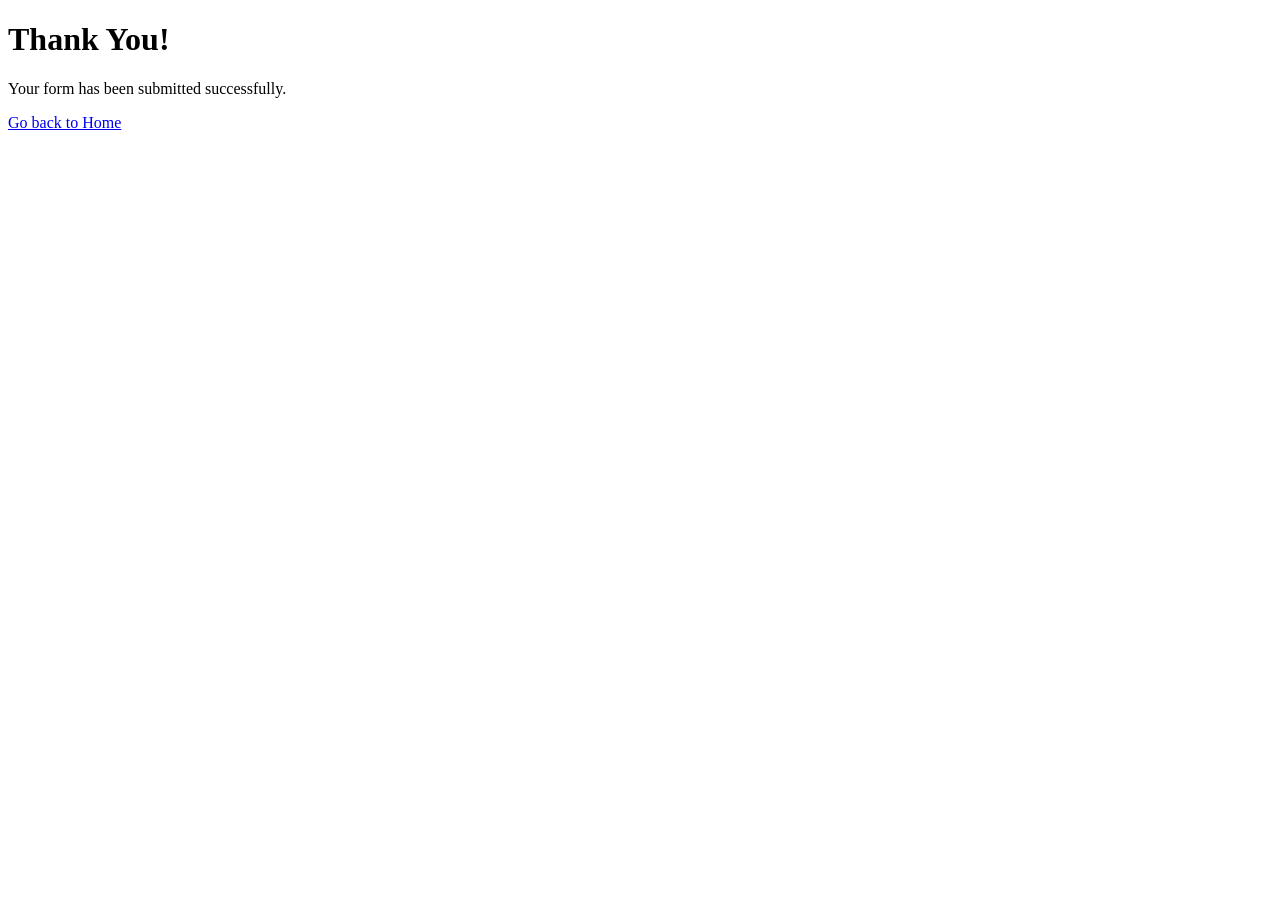
<file: thank-you.html>
<!DOCTYPE html>

<html>
<head>
  <title>Thank You</title>
</head>
<body>
  <h1>Thank You!</h1>
  <p>Your form has been submitted successfully.</p>
  <a href="index.html">Go back to Home</a>
</body>
</html>
</file>
